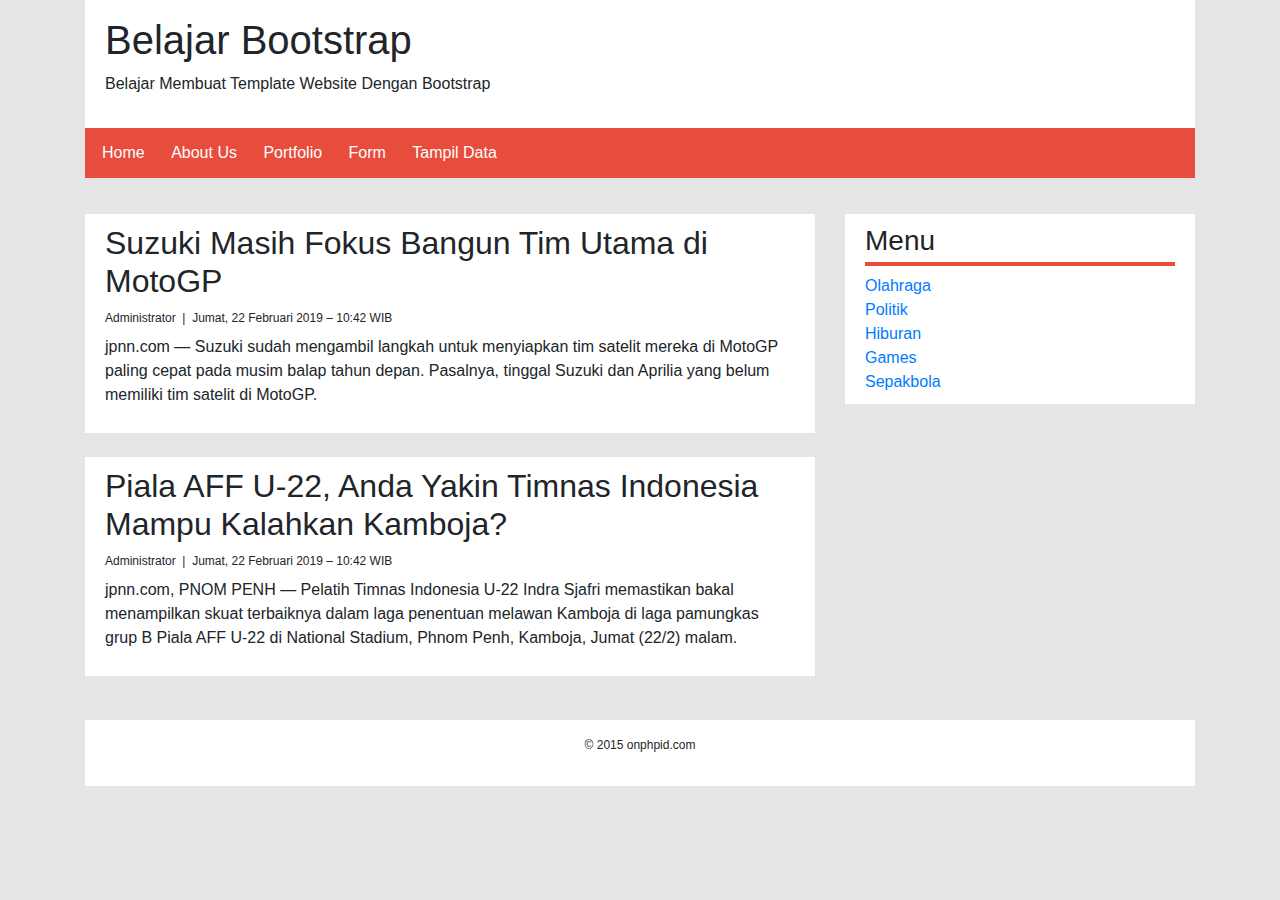
<file: index.html>
<!DOCTYPE html>
<html lang="en">
<head>
  <meta charset="utf-8" />
  <meta http-equiv="X-UA-Compatible" content="IE=edge" />
  <meta name="viewport" content="width=device-width, initial-scale=1" />
  <title>Membuat Template Website Bootstrap</title>

<link rel="stylesheet" href="https://stackpath.bootstrapcdn.com/bootstrap/4.3.1/css/bootstrap.min.css">
<link rel="stylesheet" href="style.css">

</head>
<body>
  <div class="container">

    <!-- Header -->
    <div class="row">
      <div class="col-md-12 header" id="site-header">
        <header class="py-3">
          <h1 class="title-site">Belajar Bootstrap</h1>
          <p class="description">Belajar Membuat Template Website Dengan Bootstrap</p>
        </header>

        <nav class="menus mb-3">
          <ul class="mb-0 pl-0">
            <li class="d-inline-block mr-2"><a href="#" class="text-white">Home</a></li>
            <li class="d-inline-block mr-2"><a href="#" class="text-white">About Us</a></li>
            <li class="d-inline-block mr-2"><a href="#" class="text-white">Portfolio</a></li>
            <li class="d-inline-block"><a href="form.html" class="text-white">Form</a></li>
            <li class="d-inline-block ml-2"><a href="tampilData.html" class="text-white">Tampil Data</a></li>
          </ul>
        </nav>
      </div>
    </div>

    <!-- Content + Sidebar -->
    <div class="row">
      <div class="col-md-8 articles" id="site-content">
        <article class="posts mb-4">
          <h2 class="title-post">Suzuki Masih Fokus Bangun Tim Utama di MotoGP</h2>
          <div class="meta-post mb-2">
            <span><em class="glyphicon glyphicon-user"></em> Administrator</span>
            &nbsp;|&nbsp;
            <span><em class="glyphicon glyphicon-time"></em> Jumat, 22 Februari 2019 – 10:42 WIB</span>
          </div>
          <div class="content">
            <p>
              jpnn.com — Suzuki sudah mengambil langkah untuk menyiapkan tim satelit mereka di MotoGP paling cepat pada musim balap tahun depan. Pasalnya, tinggal Suzuki dan Aprilia yang belum memiliki tim satelit di MotoGP.
            </p>
          </div>
        </article>

        <article class="posts mb-4">
          <h2 class="title-post">Piala AFF U-22, Anda Yakin Timnas Indonesia Mampu Kalahkan Kamboja?</h2>
          <div class="meta-post mb-2">
            <span><em class="glyphicon glyphicon-user"></em> Administrator</span>
            &nbsp;|&nbsp;
            <span><em class="glyphicon glyphicon-time"></em> Jumat, 22 Februari 2019 – 10:42 WIB</span>
          </div>
          <div class="content">
            <p>
              jpnn.com, PNOM PENH — Pelatih Timnas Indonesia U-22 Indra Sjafri memastikan bakal menampilkan skuat terbaiknya dalam laga penentuan melawan Kamboja di laga pamungkas grup B Piala AFF U-22 di National Stadium, Phnom Penh, Kamboja, Jumat (22/2) malam.
            </p>
          </div>
        </article>
      </div>

      <div class="col-md-4 sidebar" id="site-sidebar">
        <aside class="widgets">
          <h3 class="widget-title">Menu</h3>
          <ul class="list-unstyled">
            <li><a href="#">Olahraga</a></li>
            <li><a href="#">Politik</a></li>
            <li><a href="#">Hiburan</a></li>
            <li><a href="#">Games</a></li>
            <li><a href="#">Sepakbola</a></li>
          </ul>
        </aside>
      </div>
    </div>

    <!-- Footer -->
    <div class="row">
      <div class="col-md-12 footer" id="site-footer">
        <footer class="copyright text-center py-3">
          <p>&copy; 2015 onphpid.com</p>
        </footer>
      </div>
    </div>

  </div>

  <!-- JS: jika menggunakan Bootstrap 4, butuh jQuery & Popper (pakai lokal kalau tersedia atau CDN) -->
  <script src="https://code.jquery.com/jquery-3.3.1.slim.min.js" integrity="" crossorigin="anonymous"></script>
  <script src="https://cdnjs.cloudflare.com/ajax/libs/popper.js/1.14.7/umd/popper.min.js" integrity="" crossorigin="anonymous"></script>
  <script src="https://stackpath.bootstrapcdn.com/bootstrap/4.3.1/js/bootstrap.min.js"></script>
</body>
</html>
</file>
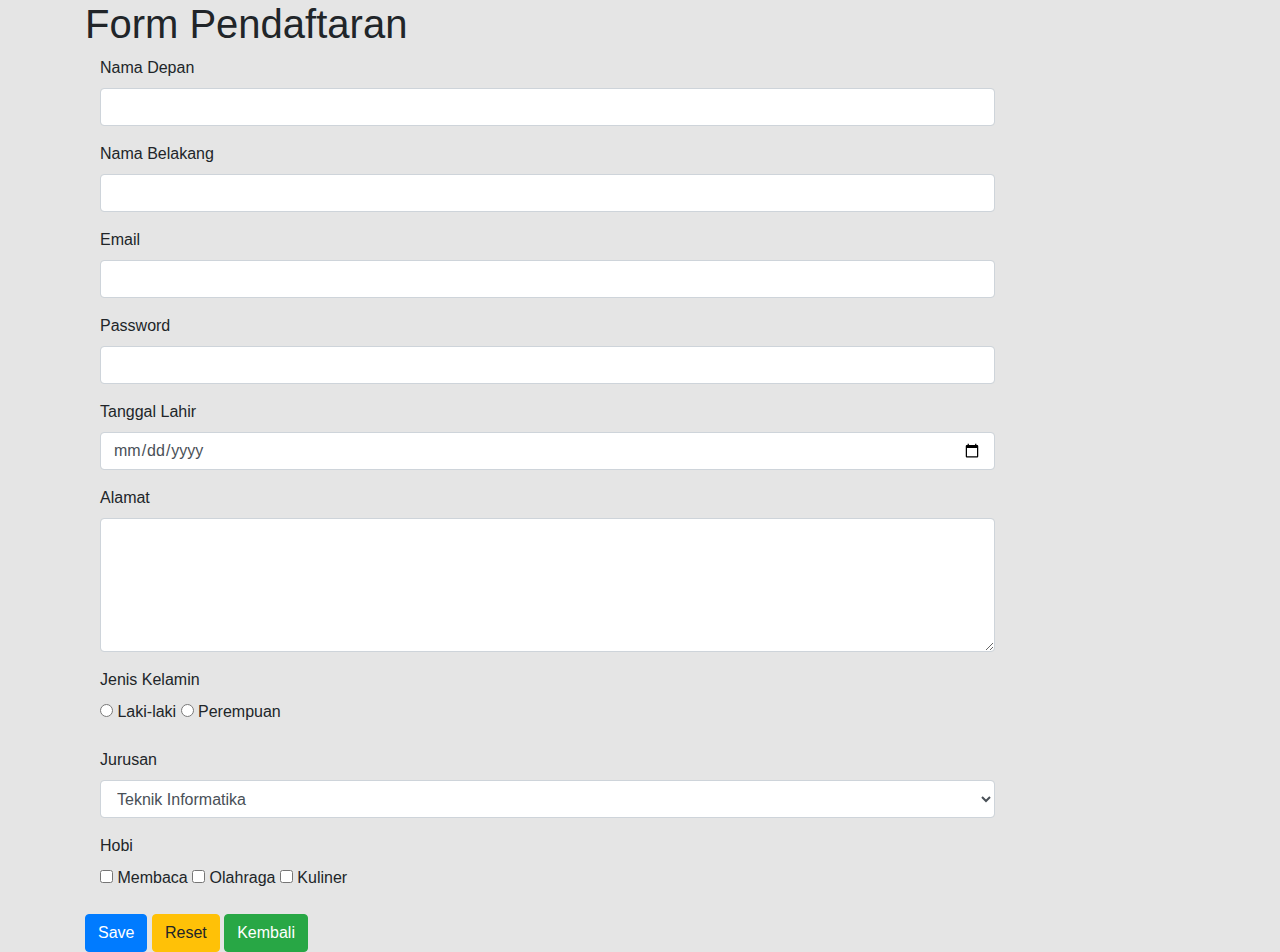
<file: form.html>
<!DOCTYPE html>
<html lang="en">
<head>
  <meta charset="utf-8">
  <title>Form Pendaftaran</title>
  <link rel="stylesheet" href="https://stackpath.bootstrapcdn.com/bootstrap/4.3.1/css/bootstrap.min.css">
  <link rel="stylesheet" href="style.css">

</head>
<body>
  <div class="container">
    <h1>Form Pendaftaran</h1>
    <form class="form-horizontal" role="form">
      <div class="form-group form-group-lg">
        <label class="col-sm-2 control-label">Nama Depan</label>
        <div class="col-sm-10">
          <input class="form-control" type="text">
        </div>
      </div>

      <div class="form-group form-group-sm">
        <label class="col-sm-2 control-label">Nama Belakang</label>
        <div class="col-sm-10">
          <input class="form-control" type="text">
        </div>
      </div>

      <div class="form-group form-group-sm">
        <label class="col-sm-2 control-label">Email</label>
        <div class="col-sm-10">
          <input class="form-control" type="email">
        </div>
      </div>

      <div class="form-group form-group-sm">
        <label class="col-sm-2 control-label">Password</label>
        <div class="col-sm-10">
          <input class="form-control" type="password">
        </div>
      </div>

      <div class="form-group form-group-sm">
        <label class="col-sm-2 control-label">Tanggal Lahir</label>
        <div class="col-sm-10">
          <input class="form-control" type="date">
        </div>
      </div>

      <div class="form-group form-group-sm">
        <label class="col-sm-2 control-label">Alamat</label>
        <div class="col-sm-10">
          <textarea class="form-control" rows="5"></textarea>
        </div>
      </div>

      <div class="form-group form-group-sm">
        <label class="col-sm-2 control-label">Jenis Kelamin</label>
        <div class="col-sm-10">
          <label class="radio-inline"><input type="radio" name="gender"> Laki-laki</label>
          <label class="radio-inline"><input type="radio" name="gender"> Perempuan</label>
        </div>
      </div>

      <div class="form-group form-group-sm">
        <label class="col-sm-2 control-label">Jurusan</label>
        <div class="col-sm-10">
          <select class="form-control">
            <option>Teknik Informatika</option>
            <option>Teknik Elektro</option>
            <option>Teknik Sipil</option>
            <option>Teknik Industri</option>
            <option>Teknik Mesin</option>
          </select>
        </div>
      </div>

      <div class="form-group form-group-sm">
        <label class="col-sm-2 control-label">Hobi</label>
        <div class="col-sm-10">
          <label class="checkbox-inline"><input type="checkbox"> Membaca</label>
          <label class="checkbox-inline"><input type="checkbox"> Olahraga</label>
          <label class="checkbox-inline"><input type="checkbox"> Kuliner</label>
        </div>
      </div>

      <button type="submit" class="btn btn-primary">Save</button>
      <button type="reset" class="btn btn-warning">Reset</button>
      <a href="index.html" class="btn btn-success">Kembali</a>
    </form>
  </div>

  <script src="https://code.jquery.com/jquery-3.3.1.slim.min.js"></script>
  <script src="https://cdnjs.cloudflare.com/ajax/libs/popper.js/1.14.7/umd/popper.min.js"></script>
  <script src="https://stackpath.bootstrapcdn.com/bootstrap/4.3.1/js/bootstrap.min.js"></script>
</body>
</html>
</file>
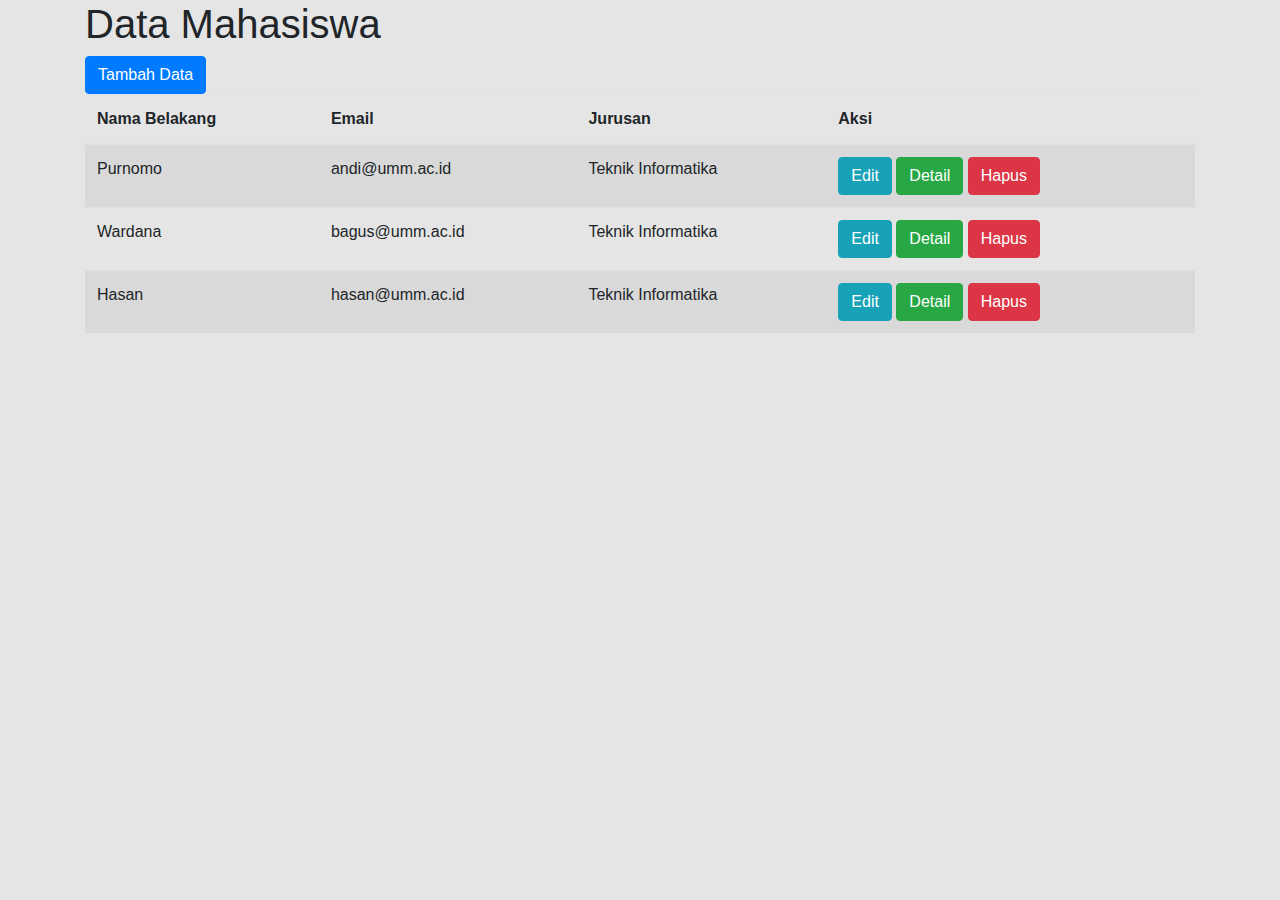
<file: tampilData.html>
<!DOCTYPE html>
<html lang="en">
<head>
  <meta charset="utf-8">
  <title>Tampil Data</title>
  <link rel="stylesheet" href="https://stackpath.bootstrapcdn.com/bootstrap/4.3.1/css/bootstrap.min.css">
  <link rel="stylesheet" href="style.css">
</head>
<body>
  <div class="container">
    <h1>Data Mahasiswa</h1>
    <button type="button" class="btn btn-primary">Tambah Data</button>
    <table class="table table-striped">
      <thead>
        <tr>
          <th>Nama Belakang</th>
          <th>Email</th>
          <th>Jurusan</th>
          <th>Aksi</th>
        </tr>
      </thead>
      <tbody>
        <tr>
          <td>Purnomo</td>
          <td>andi@umm.ac.id</td>
          <td>Teknik Informatika</td>
          <td>
            <button class="btn btn-info">Edit</button>
            <button class="btn btn-success">Detail</button>
            <button class="btn btn-danger">Hapus</button>
          </td>
        </tr>
        <tr>
          <td>Wardana</td>
          <td>bagus@umm.ac.id</td>
          <td>Teknik Informatika</td>
          <td>
            <button class="btn btn-info">Edit</button>
            <button class="btn btn-success">Detail</button>
            <button class="btn btn-danger">Hapus</button>
          </td>
        </tr>
        <tr>
          <td>Hasan</td>
          <td>hasan@umm.ac.id</td>
          <td>Teknik Informatika</td>
          <td>
            <button class="btn btn-info">Edit</button>
            <button class="btn btn-success">Detail</button>
            <button class="btn btn-danger">Hapus</button>
          </td>
        </tr>
      </tbody>
    </table>
  </div>
</body>
</html>
</file>
<file: style.css>
body {
    background-color: #e5e5e5;
}

.meta-post {
    font-size: 12px;
    margin-bottom: 10px;
}

.header header {
    background-color: #fff;
    padding: 10px 20px;
}

nav.menus {
    background-color: #e74c3c;
    padding: 10px;
}

nav.menus ul {
    margin: 0;
    padding: 0;
}

nav.menus ul li {
    display: inline-block;
}

nav.menus ul li a {
    display: block;
    padding: 3px 7px;
    color: #fff;
}

nav.menus ul li a:hover, 
nav.menus ul li a:focus {
    text-decoration: none;
    background-color: #c0392b;
    color: #fff;
}

article.posts {
    padding: 10px 20px;
    background-color: #fff;
    margin-top: 20px;
}

aside.widgets {
    padding: 10px 20px;
    margin-top: 20px;
    background-color: #fff;
}

aside.widgets ul {
    margin: 0;
    padding: 0;
}

aside.widgets li {
    list-style: none;
    padding: 0;
    margin: 0;
}

.widget-title {
    border-bottom: 4px solid #E74C3C;
    padding-bottom: 4px;
}

footer.copyright {
    padding: 10px 20px;
    font-size: 12px;
    background-color: #fff;
    margin-top: 20px;
}
</file>
